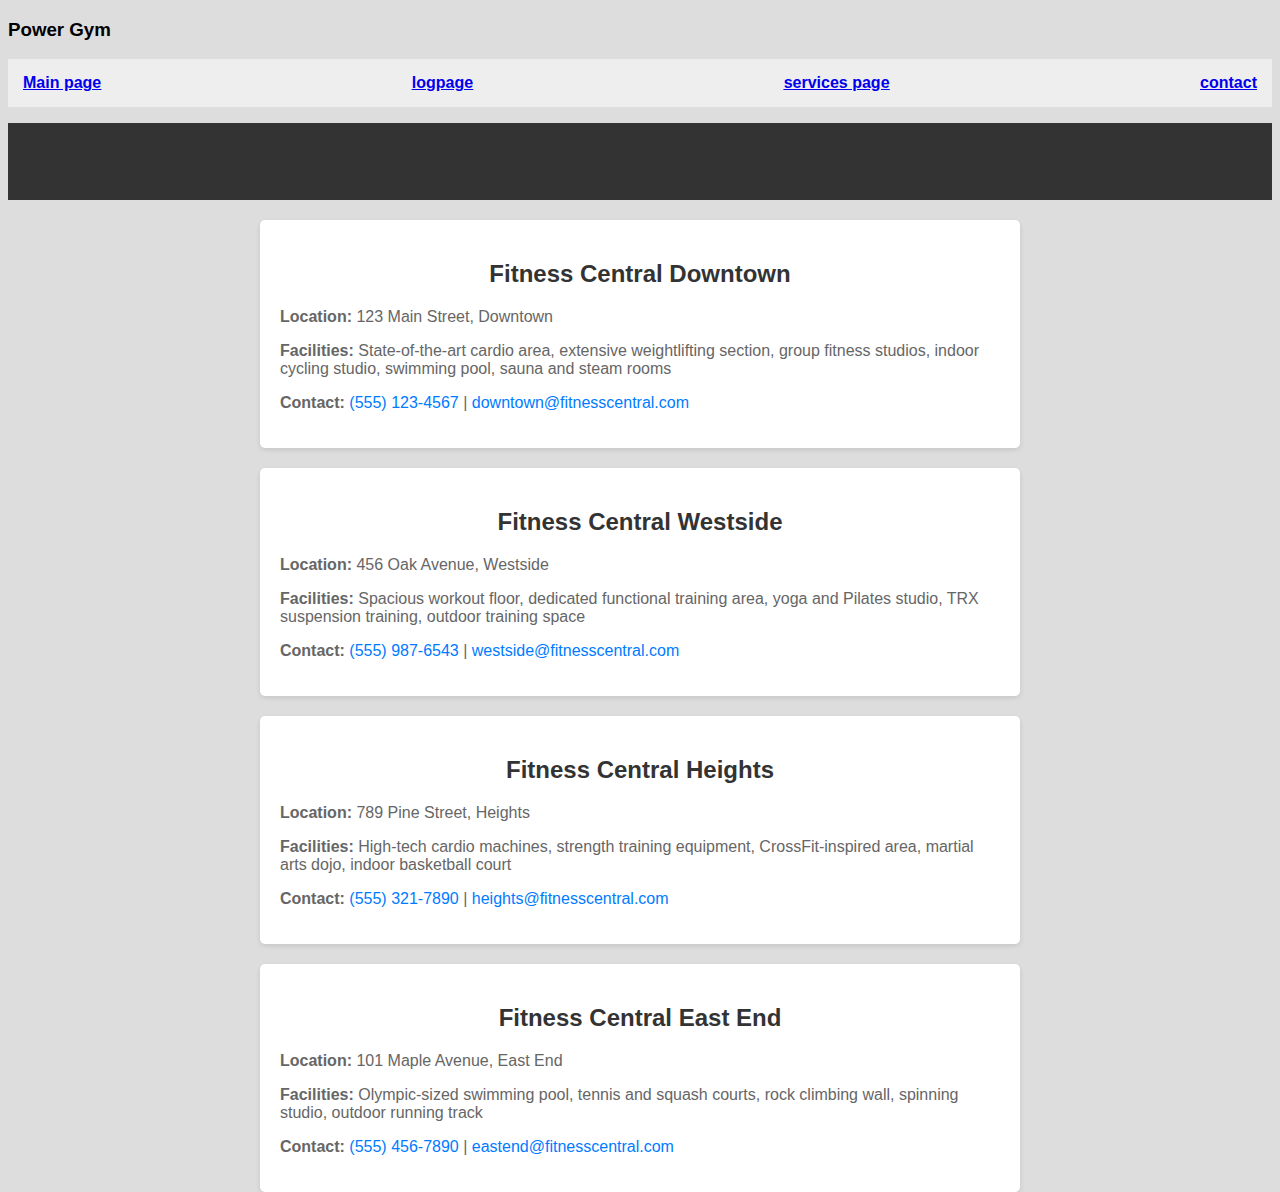
<file: Branches.html>
<!DOCTYPE html>
<html lang="en">
  <head>
    <meta charset="UTF-8" />
    <meta name="viewport" content="width=device-width, initial-scale=1.0" />
    <title>Branches</title>
    <link rel="stylesheet" href="all.min.css" />
    <link rel="preconnect" href="https://fonts.googleapis.com" />
    <link rel="preconnect" href="https://fonts.gstatic.com" crossorigin />
    <link rel="stylesheet" href="/all.min.css" />
    <link rel="stylesheet" href="/style.css" />
  </head>
  <body>
    <div class="page">
      <div class="sidebar">
        <h3>Power Gym</h3>
        <ul>
          <li>
            <a href="index.html">
              <span>Main page</span>
            </a>
          </li>
          <li>
            <a href="logpage.html">
              <span>logpage</span>
            </a>
          </li>
          <li>
            <a href="services.html">
              <span>services page</span>
            </a>
          </li>

          <li>
            <a href="contact.html">
              <span>contact</span>
            </a>
          </li>
        </ul>
      </div>
    </div>
    <header>
      <h1>Fitness Central Branches</h1>
    </header>
    <div class="container">
      <div class="branch">
        <h2>Fitness Central Downtown</h2>
        <p><strong>Location:</strong> 123 Main Street, Downtown</p>
        <p>
          <strong>Facilities:</strong> State-of-the-art cardio area, extensive
          weightlifting section, group fitness studios, indoor cycling studio,
          swimming pool, sauna and steam rooms
        </p>
        <p>
          <strong>Contact:</strong>
          <a href="tel:555-123-4567">(555) 123-4567</a> |
          <a href="mailto:downtown@fitnesscentral.com"
            >downtown@fitnesscentral.com</a
          >
        </p>
      </div>
      <div class="branch">
        <h2>Fitness Central Westside</h2>
        <p><strong>Location:</strong> 456 Oak Avenue, Westside</p>
        <p>
          <strong>Facilities:</strong> Spacious workout floor, dedicated
          functional training area, yoga and Pilates studio, TRX suspension
          training, outdoor training space
        </p>
        <p>
          <strong>Contact:</strong>
          <a href="tel:555-987-6543">(555) 987-6543</a> |
          <a href="mailto:westside@fitnesscentral.com"
            >westside@fitnesscentral.com</a
          >
        </p>
      </div>
      <div class="branch">
        <h2>Fitness Central Heights</h2>
        <p><strong>Location:</strong> 789 Pine Street, Heights</p>
        <p>
          <strong>Facilities:</strong> High-tech cardio machines, strength
          training equipment, CrossFit-inspired area, martial arts dojo, indoor
          basketball court
        </p>
        <p>
          <strong>Contact:</strong>
          <a href="tel:555-321-7890">(555) 321-7890</a> |
          <a href="mailto:heights@fitnesscentral.com"
            >heights@fitnesscentral.com</a
          >
        </p>
      </div>
      <div class="branch">
        <h2>Fitness Central East End</h2>
        <p><strong>Location:</strong> 101 Maple Avenue, East End</p>
        <p>
          <strong>Facilities:</strong> Olympic-sized swimming pool, tennis and
          squash courts, rock climbing wall, spinning studio, outdoor running
          track
        </p>
        <p>
          <strong>Contact:</strong>
          <a href="tel:555-456-7890">(555) 456-7890</a> |
          <a href="mailto:eastend@fitnesscentral.com"
            >eastend@fitnesscentral.com</a
          >
        </p>
      </div>
    </div>
  </body>
</html>
</file>
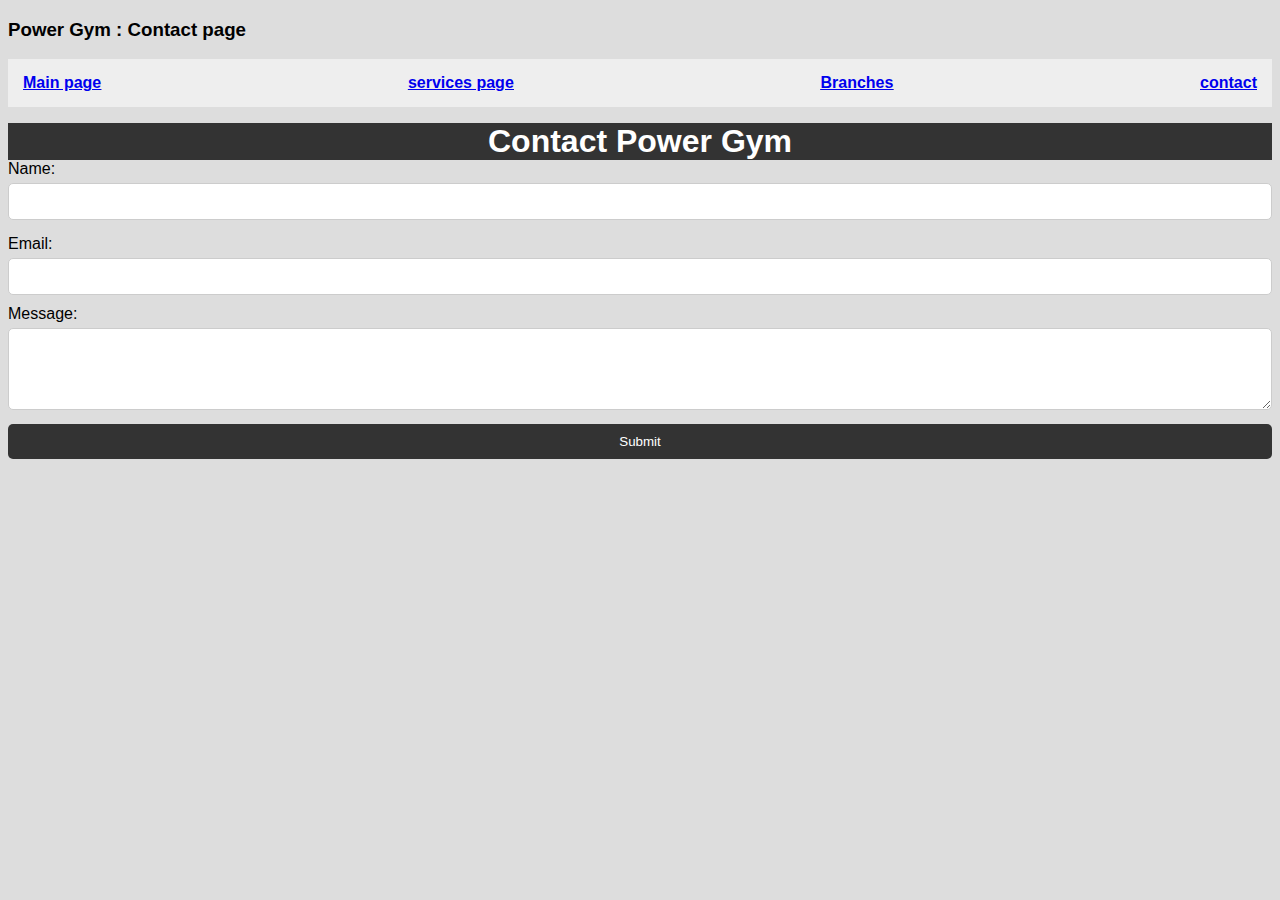
<file: contact.html>
<!DOCTYPE html>
<html lang="en">
  <head>
    <meta charset="UTF-8" />
    <meta name="viewport" content="width=device-width, initial-scale=1.0" />
    <title>comtact</title>
    <link rel="stylesheet" href="all.min.css" />
    <link rel="preconnect" href="https://fonts.googleapis.com" />
    <link rel="preconnect" href="https://fonts.gstatic.com" crossorigin />
    <!-- <link rel="stylesheet" href="/webfonts/" /> -->
    <link rel="stylesheet" href="all.min.css" />
    <link rel="stylesheet" href="style.css" />
  </head>
  <body>
    <div class="page">
      <div class="sidebar">
        <h3>Power Gym : Contact page</h3>
        <ul>
          <li>
            <a href="index.html">
              <span>Main page</span>
            </a>
          </li>
          <li>
            <a href="services.html">
              <span>services page</span>
            </a>
          </li>
          <li>
            <a href="Branches.html">
              <span>Branches</span>
            </a>
          </li>
          <li>
            <a class="active" href="contact.html">
              <span>contact</span>
            </a>
          </li>
        </ul>
      </div>
    </div>

    <div class=".container2">
      <h1 class="contact-head">Contact Power Gym</h1>
      <form id="contact-form">
        <label for="name">Name:</label>
        <input type="text" id="name" name="name" required />
        <label for="email">Email:</label>
        <input type="email" id="email" name="email" required />
        <label for="message">Message:</label>
        <textarea id="message" name="message" rows="4" required></textarea>
        <button type="submit">Submit</button>
      </form>
      <div id="response"></div>
    </div>
    <script src="contact.js"></script>
  </body>
</html>
</file>
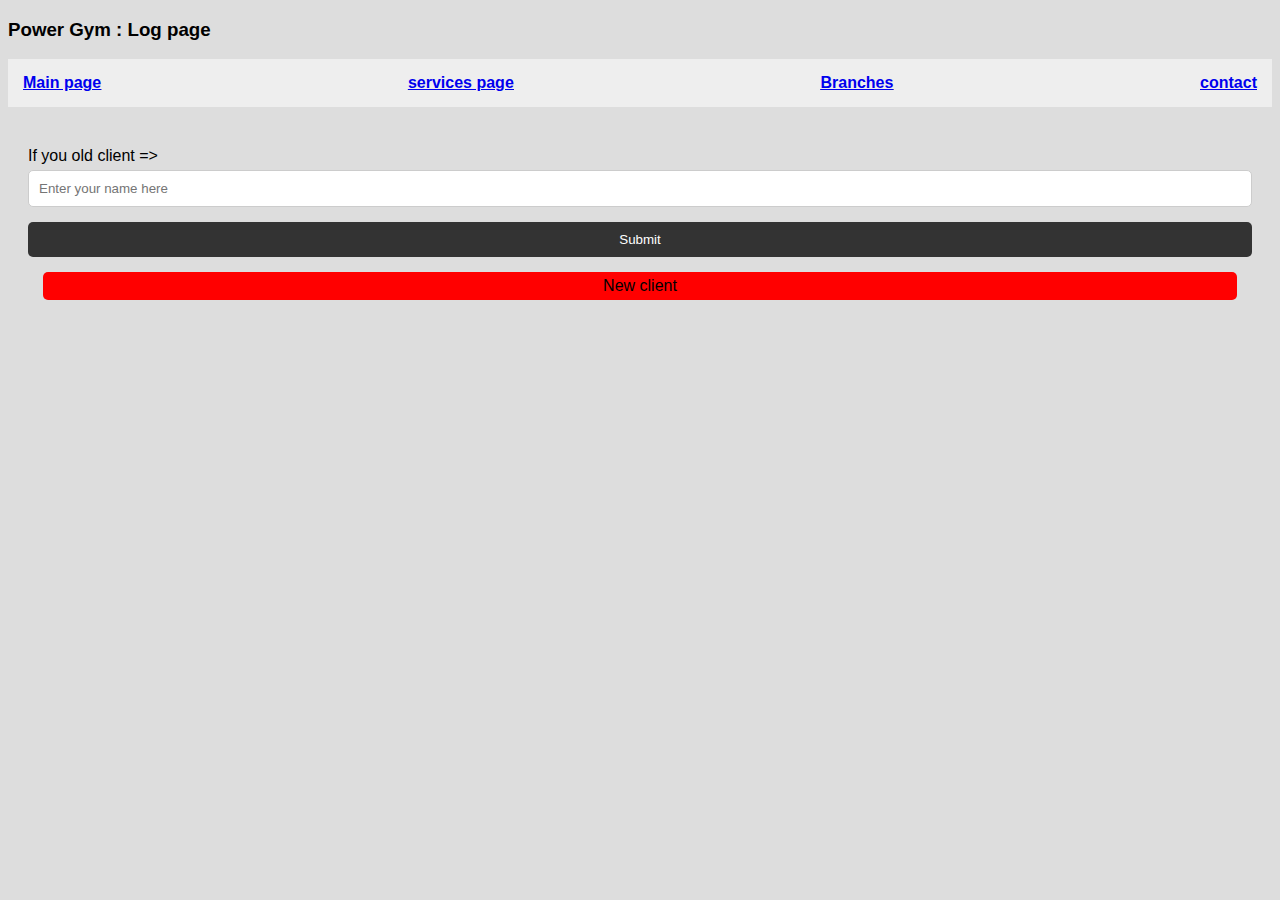
<file: logpage.html>
<!DOCTYPE html>
<html lang="en">
  <head>
    <meta charset="UTF-8" />
    <meta name="viewport" content="width=device-width, initial-scale=1.0" />
    <title>log page</title>
    <link rel="stylesheet" href="all.min.css" />
    <link rel="stylesheet" href="style.css" />
  </head>
  <body>
    <div class="page">
      <div class="sidebar">
        <h3>Power Gym : Log page</h3>
        <ul>
          <li>
            <a href="index.html">
              <span>Main page</span>
            </a>
          </li>

          <!-- <li>
            <a class="active" href="logpage.html">
              <span>logpage</span>
            </a>
          </li> -->

          <!-- <li>
            <a href="transdormations.html">
              <span>transdormations page</span>
            </a>
          </li> -->
          <li>
            <a href="services.html">
              <span>services page</span>
            </a>
          </li>
          <li>
            <a href="Branches.html">
              <span>Branches</span>
            </a>
          </li>
          <li>
            <a href="contact.html">
              <span>contact</span>
            </a>
          </li>
        </ul>
      </div>
    </div>
    <div class="logpage">
      <div class="x">
        <label for="#in">If you old client =></label>
        <input
          type="text"
          name=""
          id="#in"
          placeholder="Enter your name here"
        />
        <button class="mybutton">Submit</button>
      </div>
      <span class="info"></span>
      <div class="main-div">
        <ul class="results2">
          <li>Your member ship finish after 2 months</li>
          <li>You lost 5kg of your wight</li>
          <li>Your healthy has devoloped</li>
          <li>Your inbody very good</li>
          <button>Renew Now</button>
        </ul>
      </div>
      <span class="new-client">New client</span>
      <div class="enrollment">
        <div class="form">
          <input type="text" placeholder="enter your name here" />
          <input type="text" placeholder="enter your age here" />
          <input type="text" placeholder="enter your weight here" />
          <input type="text" placeholder="enter your address here" />
        </div>
        <button class="Enrollmentbutton">Enrollment</button>
      </div>
    </div>

    <script src="login.js"></script>
  </body>
</html>
</file>
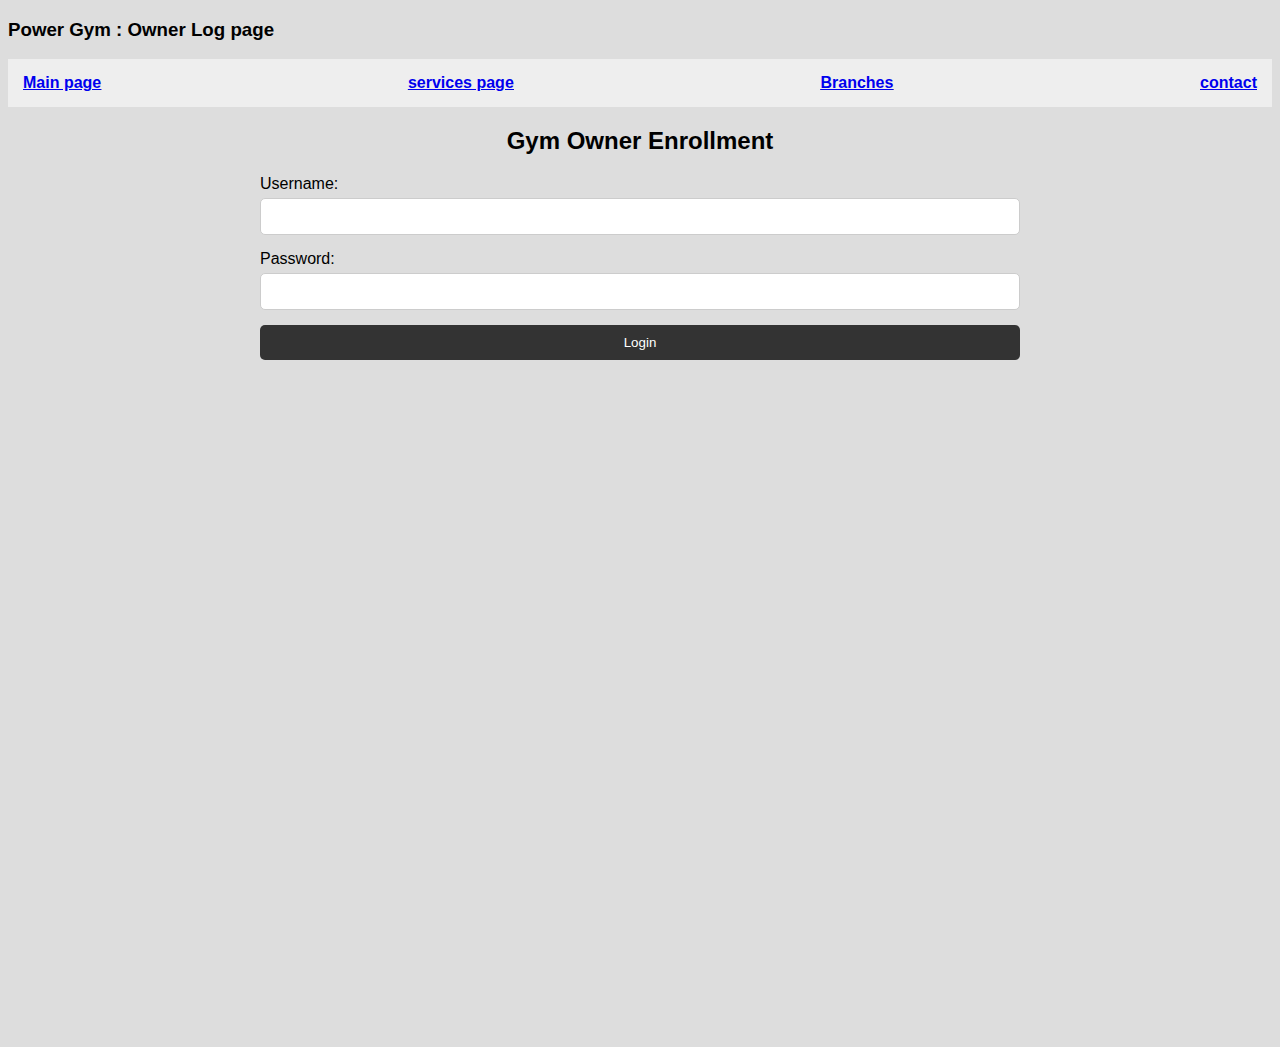
<file: Owner.html>
<!DOCTYPE html>
<html lang="en">
  <head>
    <meta charset="UTF-8" />
    <meta name="viewport" content="width=device-width, initial-scale=1.0" />
    <title>log page</title>
    <link rel="stylesheet" href="all.min.css" />
    <link rel="stylesheet" href="style.css" />
  </head>
  <body>
    <div class="page">
      <div class="sidebar">
        <h3>Power Gym : Owner Log page</h3>
        <ul>
          <li>
            <a href="index.html">
              <span>Main page</span>
            </a>
          </li>
          <li>
            <a href="services.html">
              <span>services page</span>
            </a>
          </li>
          <li>
            <a href="Branches.html">
              <span>Branches</span>
            </a>
          </li>
          <li>
            <a href="contact.html">
              <span>contact</span>
            </a>
          </li>
        </ul>
      </div>
    </div>
    <div class="container">
      <h2>Gym Owner Enrollment</h2>
      <form id="loginForm">
        <label for="username">Username:</label>
        <input type="text" id="username" name="username" required />
        <label for="password">Password:</label>
        <input type="password" id="password" name="password" required />
        <input type="submit" value="Login" />
      </form>
      <div id="dashboard">
        <div id="report">
          <!-- Reports will be displayed here -->
        </div>
        <button onclick="logout()">Logout</button>
      </div>
    </div>
    <script src="owner.js"></script>
  </body>
</html>
</file>
<file: style.css>
*{
    box-sizing: border-box;
}
body{
    font-family: Arial, Helvetica, sans-serif;
    background-color: #DDD;
}
.scroller{
  position: fixed;
  left: 0;
  top: 0;
  width: 0;
  height: 5px;
  background-color: #0075FF;
  z-index: 9999;
  }
  
/* small */
@media (min-width:768px) {
    .container {
       width: 750px;
    }
 }
 
 /* mediam */
 @media (min-width:992px) {
    .container {
       width: 970px;
    }
 }
 
 /* large */
 @media (min-width:1200px) {
    .container {
       width: 1170px;
    }
 }
.container{
    width: 800px;
    margin: 20px auto;
    height: 100vh;
    
}
.first-page{
  display: flex;
  justify-content: space-evenly;
  margin: 20px auto;
  width: 100%;
  /* position: fixed; */
  z-index: 9999;

}
.first-page .logo img{
    max-width: 60px;

}
.first-page .list {
display: flex;
}
.first-page .list ul,.page ul {
  display: flex;
  list-style: none;
  cursor: pointer;
  text-decoration-line: underline;
  align-items: center;
  font-weight: bold;
  background-color: #eee;
  padding: 15px;
  width: 100%;
  justify-content: space-between;
  gap: 20px;
}
.first-page .list ul li:hover{
  background-color: black;
}
.page .icon,.first-page .icon{
    display: flex;
    cursor: pointer;
    align-items: center;
}
.first-page .icon i{
    padding: 20px;
}
.main-img{
    position: absolute;
    z-index: -1;
    width: 100%;
}
/* the second */
.second{
  position: relative;
  width: 800px;
  margin: 20px auto;
  top: 10px;
  height: 629px;
}

.second img{
    position: absolute;
    z-index: -1;
    align-items: center;
    display: flex;
    width: 800px;

}
.second span{
  z-index: 10;
  display: flex;
  align-items: center;
  justify-content: center;
  text-align: center;
  position: relative;
  padding: 5px;
  font-size: 28px;
  color: white;
}
.third img{
    max-width: 388px;}
.third .images{
    display: flex;
    justify-content: space-around;
}
.third .text span{
    max-width: 200px;
}

.fourth{
   width: 100%;

}
.container3{
  width: 1000px;
    margin: auto;
}
.fourth h1{
  text-align: center;
  background-color: gray;
}
.fourth .images-4{
  grid-template-columns: repeat(auto-fill, minmax(360px, 1fr));

}
.fourth .images-4 img{
width: 200px;
height: 200px;
transition: 1s;
}
.fourth .images-4 img:hover{
background-color: #ddd;
transform: rotate(-6deg);
}
.fourth .images-4 h2{
    font-size: 12px;
}
.enrollment{
    height: 200px;
    margin-top: 40px;
}
.enrollment .form,.enrollment .form-2{
    padding: 15px;
    margin-top: 40px;
    margin-bottom: 30px;
}
.enrollment .form input,.enrollment .form-2 input{
    height: 40px;
    width: calc(100% - 97px);
    border-radius: 6px;
}
.enrollment .form button:hover,.enrollment .form-2 button:hover{
    background-color: #009688;
}
.enrollment .form button,.enrollment .form-2 button{
    height: 40px;
    border-radius: 6px;
    cursor: pointer;
    background-color: antiquewhite;
}
.enrollment .form-2{
    display: flex;
    justify-content: space-evenly;
    align-items: center;
}
.form-2 span{
    background-color: #ddd;
    border-radius: 6px;
    padding: 12px;
}
.slider-container{
    width:800px;
    height:250px;
    margin:10px auto;
    position: relative;
margin-top:60px ;
margin-bottom:60px ;
}

.slider-container img{
    position: absolute;
    opacity:0;
    transition: opacity 1s;
    z-index: 1;
    width: 800px;
    height: 255px;
    
}
.slider-container img.active{
    opacity:1;
}
.slider-container .slide-number{
    position: absolute;
    left:10px;
    top:10px;
    background-color: rgba(0, 0, 0, .6);
    color:#FFF;
    padding:5px 10px;
    font-size: 20px;
    z-index: 2;
    border-radius: 6px;
}
.slide-control{
    width:800px;
    margin:auto;
    overflow: hidden;
}
.slide-control .prev,
.slide-control .next{
    background-color:#009688;
    color:#FFF;
    font-size: 16px;
    text-align: center;
    cursor: pointer;
    border-radius: 4px;
    padding:5px;
    user-select: none;
    width: 20%;
}
.slide-control .prev{
    float: left;
}
.slide-control .next{
    float: right;
}

.slide-control .prev.disabled,
.slide-control .next.disabled{
    background-color:#0096877c;
    cursor: no-drop;
}
.slide-control .indictors{
    width:60%;
    float:left;
}
.slide-control .indictors ul{
    list-style:none;
    margin:0;
    text-align: center;
    font-weight: bold;
    
}
.slide-control .indictors ul li{
    display: inline-block;
    background-color: #F6F6F6;
    color:#333;
    font-weight:bold;
    height:28px;
    width:28px;
    border-radius: 4px;
    margin:0 2px;
    line-height: 28px;
    cursor: pointer;    
}
.slide-control .indictors ul li.active{
    background-color:#009688;
    color:#fff
}
.contact .container .special-heading{
    margin: 10px auto;
    padding: 10px;
    text-align: center;
    background-color: #eee;
}

.contact{
    padding-top: var(--section-padding);
    padding-bottom: 140px;
    background-color: var(--section-backgrounf);
 }
 .contact .info{
    padding-top: var(--section-padding);
    padding-bottom: 140px;
    text-align: center;
 }
 .contact .info .label{
    font-size: 30px;
    font-weight: 800;
    color: var(--second-color);
    letter-spacing: -2px;
    margin-bottom: 15px;
    text-align: center;
 }
 .contact .info .link {
    display: block;
    font-size: 35px;
    font-weight: 800;
    color: var(--main-color);
    text-decoration: none;
 }
 .contact .info .social{
    display: flex;
    justify-content: center;
    margin-top: 20px;
    font-size: 18px;
 }
 .contact .info .social i{
    margin-left: 10px;
    color: var(--second-color);
 cursor: pointer;
 }
 .footer{
    background-color: var(--second-color);
    color: white;
    padding: 30px 10px;
    text-align: center;
    font-size: 20px;
 }
 .footer span{
    font-weight: bold;
    color: var(--main-color);
 }
 /* start plans */
 .plan-head{

    text-align: center;
    font-weight: bold;
    margin-top: 34px;
 }
 .plans-page{
  display: grid;
    gap: 1px;
    grid-template-columns: repeat(3, 300px);
    background-color: white;
    height: 483px;
    left: -50px;
    position: relative;
    margin-top: 60px;
    margin-bottom: 60px;
 }
 .plans-page .plan{
    border-radius: 15px;
    height: 495px;
 }

 .plans-page .plan .top{
    text-align: center;
    border: 2px solid beige;
 }
 .plans-page p{
    text-align: center;
    padding: 10px;
    background-color: black;
    color: wheat;
 }
 .plans-page ul{
    display: flex;
    gap: 20px;
    flex-direction: column;
 }
 .plans-page ul li{
    display: flex;
    align-items: center;
    justify-content: space-between;
 }
.orange{background-color: orange;}
.blue{background-color: blue;}
.green{background-color: green;}
 .orange .my-butoon{
 background-color: orange; 
 text-align: center;
 padding: 7px;
 border-radius: 6px;
 cursor: pointer;
 border: 2px solid black;
}
 .blue .my-butoon{
 background-color: blue; 
 text-align: center;
 padding: 7px;
 border-radius: 6px;
 cursor: pointer;
 border: 2px solid black;


}
 .green .my-butoon{
 background-color: green; 
 text-align: center;
 padding: 7px;
 border-radius: 6px;
 cursor: pointer;
 border: 2px solid black;

}
/* Coaches gym */
.coaches-page {
  display: grid;
  grid-template-columns: repeat(auto-fill, minmax(300px, 1fr));
  position: relative;
  width: 1000px;
  margin: 60px auto;
  height: 800px;
  text-align: center;
  left: -84px;
}
@media (max-width: 767px) {
    .friends-page {
      grid-template-columns: minmax(250px, 1fr);
  margin: 20px auto;
      gap: 10px;
    }
  }
  .coaches-page .contact {
    position: absolute;
    left: 10px;
    top: 10px;
  }
  .coaches-page img{
    max-width: 200px;
  }
  .coaches-page .coach .icons i {
    margin-right: 5px;
  }
  .coaches-page .coach .icons .vip {
    position: absolute;
    right: 0;
    top: 50%;
    transform: translateY(-50%);
    font-size: 40px;
    opacity: 0.2;
  }
 .headerofcoaches{
    text-align: center;
 }
 .icons{
text-align: center;
 }
  /* End Friends Page */
  .quiz-app {
    margin: 20px auto;
    width: 800px;
    background-color: #f8f8f8;
    padding: 15px;
  }
  .quiz-app .quiz-info {
    display: flex;
    background-color: #fff;
    padding: 20px;
  }
  .quiz-app .quiz-info .category {
    flex: 1;
  }
  .quiz-app .quiz-info .count {
    flex: 1;
    text-align: right;
  }
  .quiz-app .quiz-area {
    background-color: #fff;
    padding: 20px;
    margin-top: 15px;
  }
  .quiz-app .quiz-area h2 {
    margin: 0;
  }
  .quiz-app .answers-area {
    background-color: #fff;
    padding: 0 20px 20px;
  }
  .quiz-app .answers-area .answer {
    background-color: #f9f9f9;
    padding: 15px;
  }
  .quiz-app .answers-area .answer:not(:last-child) {
    border-bottom: 1px solid #dfdfdf;
  }
  .quiz-app .answers-area .answer input[type="Radio"]:checked + label {
    color: #0075ff;
  }
  .quiz-app .answers-area .answer label {
    cursor: pointer;
    font-weight: bold;
    color: #777;
    font-size: 14px;
    margin-left: 5px;
    position: relative;
    top: -1px;
  }
  .quiz-app .submit-button {
    background-color: #0075ff;
    display: block;
    width: 100%;
    padding: 15px;
    border: none;
    color: #fff;
    font-weight: bold;
    font-size: 18px;
    cursor: pointer;
    border-radius: 6px;
    margin: 20px auto;
  }
  .quiz-app .submit-button:focus {
    outline: none;
  }
  .quiz-app .bullets {
    border-top: 1px solid #dfdfdf;
    background-color: #fff;
    display: flex;
    padding: 20px;
  }
  .quiz-app .bullets .spans {
    flex: 1;
    display: flex;
  }
  .quiz-app .bullets .spans span {
    width: 20px;
    height: 20px;
    background-color: #ddd;
    margin-right: 5px;
    border-radius: 50%;
  }
  .quiz-app .bullets .spans span.on {
    background-color: #0075ff;
  }
  .quiz-app .results span {
    font-weight: bold;
  }
  .quiz-app .results span.bad {
    color: #dc0a0a;
  }
  .quiz-app .results span.good {
    color: #009688;
  }
  .quiz-app .results span.perfect {
    color: #0075ff;
  }
.coaches-page img{
  max-width: 300px;
}
/* start log in page */
.logpage{
  width: 100%;
  background-color: #DDD;
  padding: 20px;
  margin: 20px auto;
}
.logpage form{
  display: flex;
}
.logpage form input{
  width: 70%;
}
.logpage form button{
  background-color: palegoldenrod;
  cursor: pointer;
  width: 14%;
}
.logpage .new-client{
  text-align: center;
  display: flex;
  align-items: center;
  justify-content: center;
  padding: 5px;
  background-color: red;
  cursor: pointer;
  border-radius: 5px;
  margin: 15px;
}
.fourth .images-4 {
  display: grid;
  grid-template-columns: repeat(4, 260px);
  gap: 5px;
}
/* log page */
.results2{
  display: none;
}

.mybutton{
  cursor: pointer;
}
.enrollment{
  display: none;
}
.on{
  display: block;
}
.form{
  padding: 15px;
  display: flex;
  flex-direction: column;
}
.form input{
  padding: 10px;
  margin-bottom: 5px;
}
.Enrollmentbutton{
  padding: 10px;
    bottom: 18px;
    text-align: center;
    right: 50%;
    cursor: pointer;
    float: right;
}
.logo{
  display: flex;
  align-items: center;
  gap: 10px;
}
.logo img{
width: 100px;
}
/* Gym Branches */
header {
  background-color: #333;
  color: #fff;
  padding: 20px;
  text-align: center;
}
h1 {
  margin: 0;
}
.container {
  max-width: 1200px;
  margin: 20px auto;
  padding: 0 20px;
}
.branch {
  background-color: #fff;
  border-radius: 5px;
  box-shadow: 0 2px 5px rgba(0, 0, 0, 0.1);
  margin-bottom: 20px;
  padding: 20px;
}
.branch h2 {
  color: #333;
}
.branch p {
  color: #666;
}
.branch a {
  color: #007bff;
  text-decoration: none;
}
.branch a:hover {
  text-decoration: underline;
}

h2 {
  text-align: center;
  margin-bottom: 20px;
}
label {
  display: block;
  margin-bottom: 5px;
}
input[type="text"],
input[type="password"] {
  width: 100%;
  padding: 10px;
  margin-bottom: 15px;
  border: 1px solid #ccc;
  border-radius: 5px;
  box-sizing: border-box;
}
input[type="submit"] {
  width: 100%;
  padding: 10px;
  background-color: #333;
  color: #fff;
  border: none;
  border-radius: 5px;
  cursor: pointer;
  transition: background-color 0.3s ease;
}
input[type="submit"]:hover {
  background-color: #555;
}
#dashboard {
  display: none;
}
#report {
  margin-top: 20px;
  padding: 10px;
  background-color: #f9f9f9;
  border: 1px solid #ccc;
  border-radius: 5px;
}
/* start contact page */
.container2 {
  max-width: 600px;
  margin: 50px auto;
  padding: 20px;
  background-color: #fff;
  border-radius: 5px;
  box-shadow: 0 0 10px rgba(0, 0, 0, 0.1);
}

.container2  h1 {
  text-align: center;
  color: #333;
}

.container2  label {
  display: block;
  margin-bottom: 5px;
}

  input,
textarea {
  width: 190%;
  padding: 10px;
  margin-bottom: 10px;
  border: 1px solid #ccc;
  border-radius: 5px;
}

 button {
  display: block;
  width: 100%;
  padding: 10px;
  background-color: #333;
  color: #fff;
  border: none;
  border-radius: 5px;
  cursor: pointer;
}

 button:hover {
  background-color: #555;
}

#response {
  margin-top: 20px;
  padding: 10px;
  border-radius: 5px;
}

.my-butoon:hover{
  background-color: red;
}
.contact-head{
  text-align: center;
  background-color: #333;
  color: white;
}
.choose{
  width: fit-content;
  position: relative;
  align-items: center;
  left: 36%;
  padding: 12px;
  margin-bottom: 20px;}
  /*  */
  footer {
    background-color: #333;
    color: #fff;
    padding: 20px;
    text-align: center;
    bottom: 0;
    width: 800px;
}

/* Social icons styles */
.social-icons {
    list-style-type: none;
    padding: 0;
}

.social-icons li {
    display: inline-block;
    margin-right: 10px;
}

.social-icons li:last-child {
    margin-right: 0;
}

.social-icons li a {
    color: #fff;
    text-decoration: none;
    font-size: 20px;
}
  
.container2 {
  max-width: 600px;
  margin: 50px auto;
  padding: 20px;
  background-color: #fff;
  border-radius: 5px;
  box-shadow: 0 0 10px rgba(0, 0, 0, 0.1);
}

h1 {
  text-align: center;
  color: #333;
}

label {
  display: block;
  margin-bottom: 5px;
}

input,
textarea {
  width: 100%;
  padding: 10px;
  margin-bottom: 10px;
  border: 1px solid #ccc;
  border-radius: 5px;
}

button {
  display: block;
  width: 100%;
  padding: 10px;
  background-color: #333;
  color: #fff;
  border: none;
  border-radius: 5px;
  cursor: pointer;
}

button:hover {
  background-color: #555;
}

#response {
  margin-top: 20px;
  padding: 10px;
  border-radius: 5px;
}
</file>
